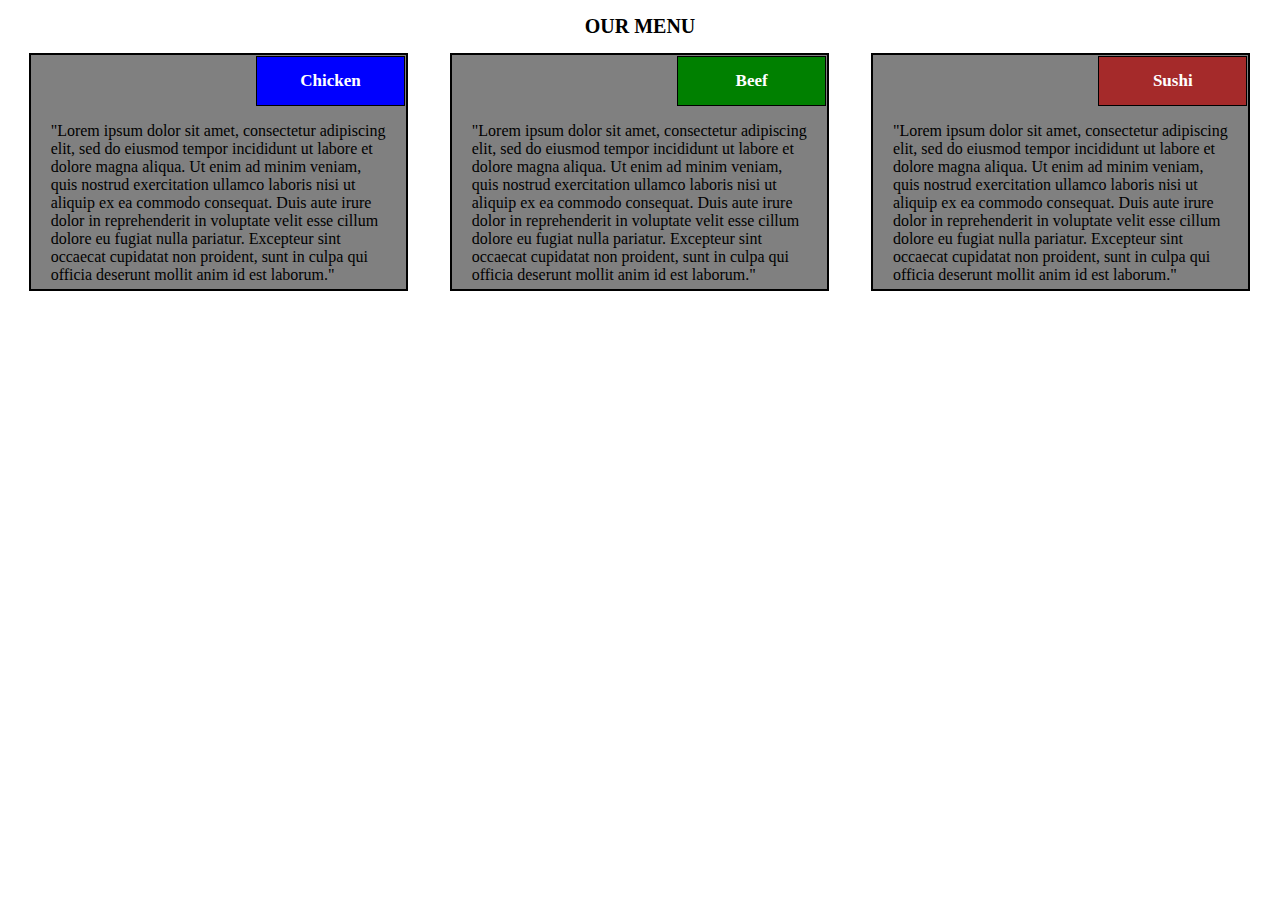
<file: module3-solution/index.html>
<!DOCTYPE html>
<html>
<head>
<meta charset="utf-8">
<meta name="viewport" content="width=device-width, initial-scale=1">
<link href="css/style.css" rel="stylesheet">
<title>Module3-Solution-Yuan</title>
</head>

<body>
    <div class="container-fluid">
	<h1 class="menu">OUR MENU</h1>
        <div class="row">
	   <div class="col-md-4 col-sm-6 col-xs-12">
	        <div class="chicken-p">
	   	 <h2>Chicken</h2>
	   	</div>
	     <p>"Lorem ipsum dolor sit amet, consectetur adipiscing elit, sed do eiusmod tempor incididunt ut labore et dolore magna aliqua. Ut enim ad minim veniam, quis nostrud exercitation ullamco laboris nisi ut aliquip ex ea commodo consequat. Duis aute irure dolor in reprehenderit in voluptate velit esse cillum dolore eu fugiat nulla pariatur. Excepteur sint occaecat cupidatat non proident, sunt in culpa qui officia deserunt mollit anim id est laborum."</p>
	   </div>
	   <div class="col-md-4 col-sm-6 col-xs-12">
	        <div class="beef-p">
	   	 <h2>Beef</h2>
	   	</div>
		 <p>"Lorem ipsum dolor sit amet, consectetur adipiscing elit, sed do eiusmod tempor incididunt ut labore et dolore magna aliqua. Ut enim ad minim veniam, quis nostrud exercitation ullamco laboris nisi ut aliquip ex ea commodo consequat. Duis aute irure dolor in reprehenderit in voluptate velit esse cillum dolore eu fugiat nulla pariatur. Excepteur sint occaecat cupidatat non proident, sunt in culpa qui officia deserunt mollit anim id est laborum."</p>
           </div>
	   <div class="col-md-4 col-sm-12 col-xs-12">
	        <div class="sushi-p">
	   	 <h2>Sushi</h2>
	   	</div>
		 <p>"Lorem ipsum dolor sit amet, consectetur adipiscing elit, sed do eiusmod tempor incididunt ut labore et dolore magna aliqua. Ut enim ad minim veniam, quis nostrud exercitation ullamco laboris nisi ut aliquip ex ea commodo consequat. Duis aute irure dolor in reprehenderit in voluptate velit esse cillum dolore eu fugiat nulla pariatur. Excepteur sint occaecat cupidatat non proident, sunt in culpa qui officia deserunt mollit anim id est laborum."</p>
        </div>
    </div>
</body>
</html>
</file>
<file: module3-solution/css/style.css>
/***** Base Styles *****/

* {
  box-sizing: border-box;
}
h1 {
  margin-top: 15px;
  margin-bottom: 15px;
  text-align:center;
  font-weight: bold;
  font-size:20px;
  font-family:chalkduster;
}

h2 {
	text-align:center;
	color:white;
	font-size:17px;
	font-family:chalkduster;
}


#header-nav {
	background-color:blue;
	border-radius: 0;
	border: 0;
}

#logo-img {
	background: url('../images/logo.png') no-repeat;
	width:150px;
	height:150px;
	margin:10px 15px 10px 0;
}

p {
  width: 90%;
  height: 150px;
  margin-right: auto;
  margin-left: auto;
  font-family: calibri;
  color: black;
}

.chicken-p {
background:blue;
	width:40%;
	border:1px solid black;
	position: relative;
	left:60%;
}
.beef-p {
background:green;
	width:40%;
	border:1px solid black;
	position: relative;
	left:60%;
}
.sushi-p {
background:brown;
	width:40%;
	border:1px solid black;
	position: relative;
	left:60%;
}

/* Simple Responsive Framework. */
.container-fluid {
	width:100%;
}

/***** Desktop *****/
@media (min-width:992px) {
 .col-md-4 {
	float:left;
	border:2px solid black;
	width:30%;
	padding:1px;
	margin-left:1.66%;
	margin-right: 1.66%;
	margin-bottom:10px;
	overflow:scroll;
	background-color: grey;
 }
}

/***** Tablet *****/
@media (min-width:768px) and (max-width:991px) {
 .col-sm-6,.col-sm-12 {
 	background-color: grey;
	float:left;
	border:2px solid black;
	padding:1px;
	overflow:scroll;
 }

 .col-sm-6 {
	width:45%;
	margin-left: 2.5%;
	margin-right:2.5%;
	margin-bottom:10px;
 }

 .col-sm-12 {
	width:90%;
	margin-left:5%;
	margin-right:5%;
 }
}

/***** Mobile *****/
@media (max-width:767px) {
 .col-xs-12 {
    background-color: grey;
	float:left;
	border:2px solid black;
	width:90%;
	margin-left:5%;
	margin-right:5%;
	padding:1px;
	margin-bottom:10px;
	overflow:scroll;
 }
}
</file>
